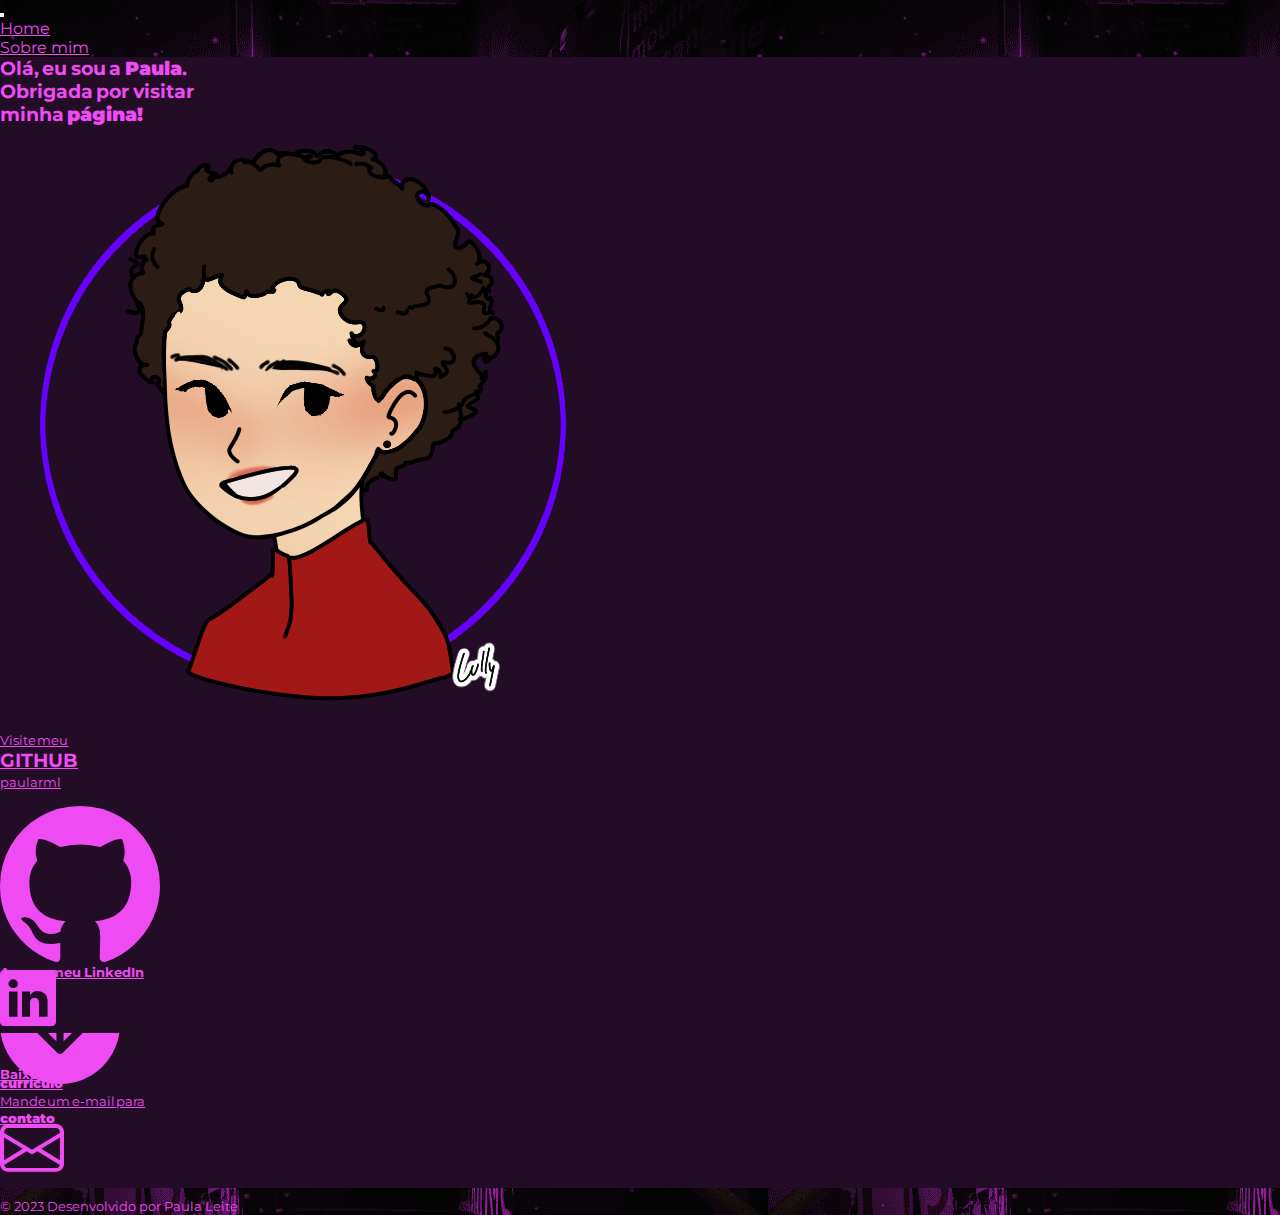
<file: index.html>
<!doctype html>
<html lang="pt-BR">

<head>
  <meta charset="utf-8">
  <meta name="viewport" content="width=device-width, initial-scale=1">
  <title>paularml</title>
  <link rel="icon" href="./src/resources/icon3.png">
  <link href="https://cdn.jsdelivr.net/npm/bootstrap@5.3.2/dist/css/bootstrap.min.css" rel="stylesheet"
    integrity="sha384-T3c6CoIi6uLrA9TneNEoa7RxnatzjcDSCmG1MXxSR1GAsXEV/Dwwykc2MPK8M2HN" crossorigin="anonymous">
  <link rel="stylesheet" href="https://cdn.jsdelivr.net/npm/bootstrap-icons@1.11.1/font/bootstrap-icons.css">
  <link rel="stylesheet" href="./src/css/index.css">
</head>

<body>
  <nav class="navbar navbar-expand-lg" aria-label="Tenth navbar example">
    <div class="container-fluid">
      <button class="navbar-toggler" type="button" data-bs-toggle="collapse" data-bs-target="#navbarsExample08"
        aria-controls="navbarsExample08" aria-expanded="false" aria-label="Toggle navigation">
        <span class="navbar-toggler-icon"></span>
      </button>

      <div class="collapse navbar-collapse justify-content-md-center" id="navbarsExample08">
        <ul class="navbar-nav">
          <li class="nav-item">
            <a class="nav-link active" aria-current="page" href="index.html">Home</a>
          </li>
          <li class="nav-item">
            <a class="nav-link" href="./src/views/sobreMim.html">Sobre mim</a>
          </li>
        </ul>
      </div>
    </div>
  </nav>
  <div class="container w-md-75 py-4">
    <div class="row px-4">
      <div class="col-md-8">
        <div class="card mb-3 border-0 py-3 group-card" style="transition: none; transform: none;">
          <div class="row g-0 h-100 py-3 px-4 d-flex align-items-center">
            <div class="col-md-8 d-flex align-items-end">
              <div class="card-body">
                <h3 class="card-text">Olá, eu sou a <strong>Paula</strong>.</h3>
                <h3 class="card-text">Obrigada por visitar</h3>
                <h3 class="card-text">minha <strong>página!</strong></h3>
              </div>
            </div>
            <div class="col-md-4">
              <img src="./src/resources/icon3.png" class="img-fluid rounded-start me-3" alt="...">
            </div>
          </div>
        </div>
      </div>
      <div class="col-12 col-md-4">
        <a href="https://github.com/paularml" class="text-decoration-none" target="_blank">
          <div class="card border-0 group-card">
            <div class="card-body text-center">
              <small>Visite meu</small>
              <h3 class="fw-bolder my-3">GITHUB</h3>
              <small>paularml</small>
              <p><i class="bi bi-github" style="font-size: 10em; "></i></p>
            </div>
          </div>
        </a>
      </div>
    </div>
  </div>
  <div class="container w-md-75">
    <div class="row px-4" style="margin-top: -1.4em; margin-bottom: 0.5em;">
      <div class="col-md-4 py-2">
        <a href="https://www.linkedin.com/in/paularml/" class="text-decoration-none" target="_blank">
          <div class="card border-0 group-card" style="max-height: 9em;">
            <div class="card-body text-center">
              <h5 class="my-3">Acesse meu LinkedIn</h5>
              <p style="margin-top: -0.9em;"><i class=" bi bi-linkedin" style="font-size: 3.5em;"></i>
              </p>
            </div>
          </div>
        </a>
      </div>
      <div class="col-md-4 py-2">
        <a href="./src/resources/PAULA_LEITE_CV.pdf" class="text-decoration-none" target="_blank">
          <div class="card border-0 group-card" style="max-height: 9em;">
            <div class="card-body text-center">
              <p style="margin-top: -5em;"><i class="bi bi-arrow-down-circle-fill" style="font-size: 7.5em;"></i></p>
              <h5 style="margin-top: -2.5em;">Baixe meu</h5>
              <h5 style="margin-top: -0.5em;"><strong>currículo</strong></h5>
            </div>
          </div>
        </a>
      </div>
      <div class="col-md-4 py-2">
        <a href="mailto:paula.rml@hotmail.com" class="text-decoration-none" target="_blank">
          <div class="card border-0 group-card" style="max-height: 9em;">
            <div class="card-body text-center">
              <small>Mande um e-mail para</small>
              <h5><strong>contato</strong></h5>
              <p style="margin-top: -1em;"><i class="bi bi-envelope" style="font-size: 4em;"></i></p>
            </div>
          </div>
        </a>
      </div>
    </div>
  </div>

  <footer class="footer mt-auto">
    <div class="container text-center text-body-secondary text-reset mb-2">
      <small>&copy; 2023 Desenvolvido por Paula Leite</small>
    </div>
  </footer>


  <div class="b-example-divider"></div>

  <script src="https://cdn.jsdelivr.net/npm/bootstrap@5.3.2/dist/js/bootstrap.bundle.min.js"
    integrity="sha384-C6RzsynM9kWDrMNeT87bh95OGNyZPhcTNXj1NW7RuBCsyN/o0jlpcV8Qyq46cDfL"
    crossorigin="anonymous"></script>
  </>

</html>
</file>
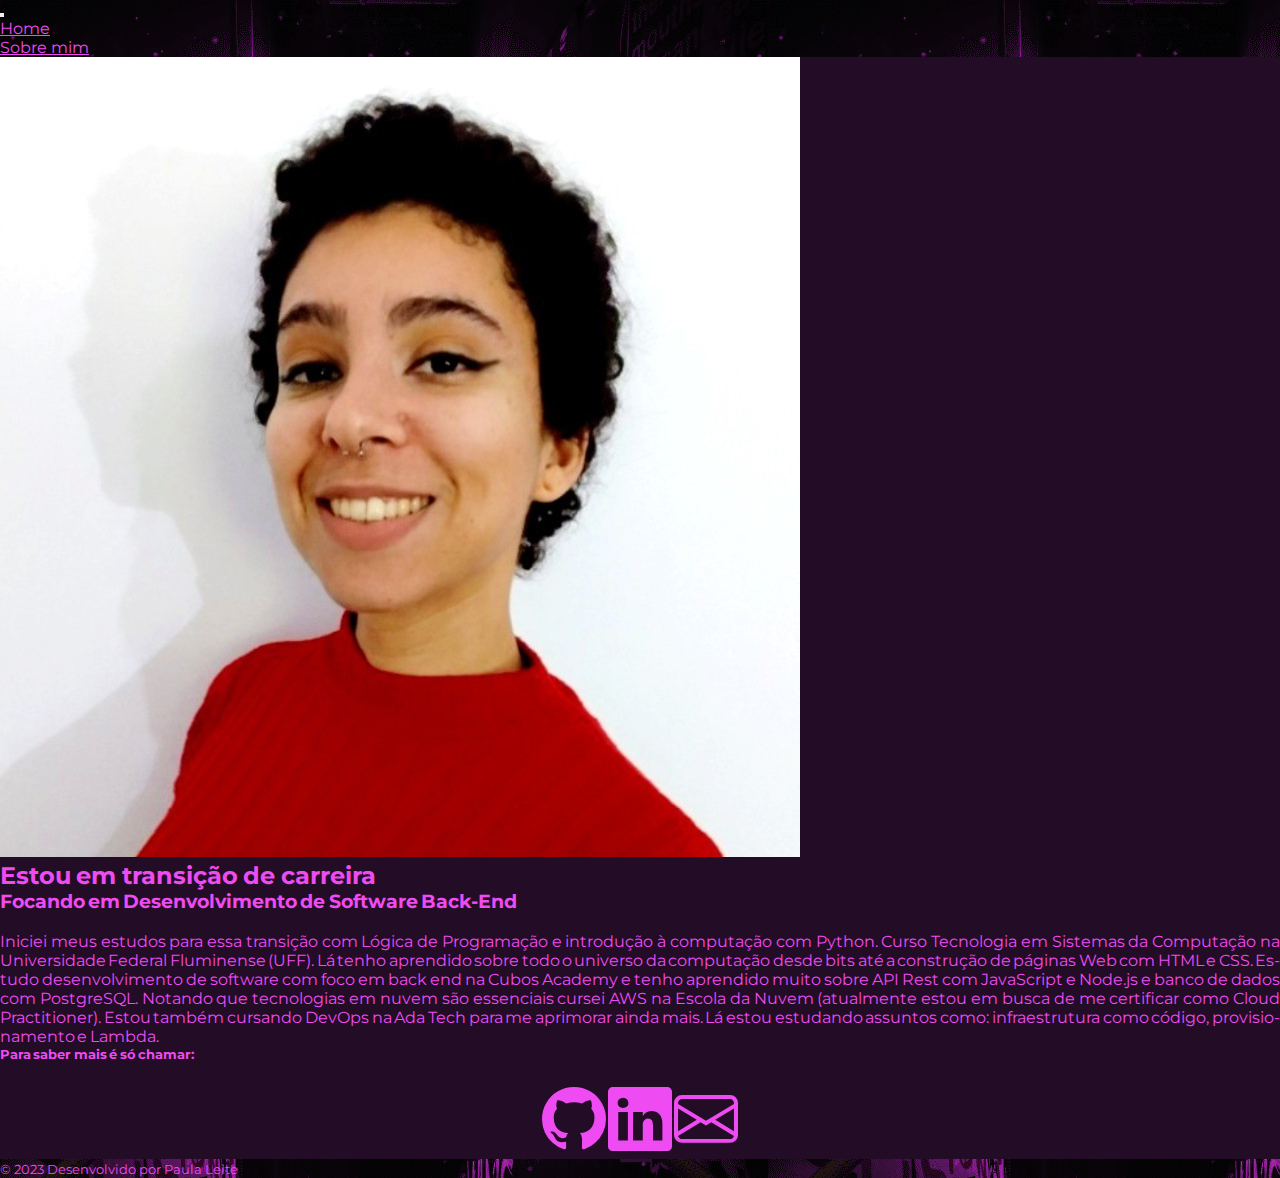
<file: src/views/sobreMim.html>
<!DOCTYPE html>
<html lang="pt-BR">

<head>
  <meta charset="utf-8">
  <meta name="viewport" content="width=device-width, initial-scale=1">
  <title>Sobre mim - paularml</title>
  <link rel="icon" href="../resources/icon3.png">
  <link href="https://cdn.jsdelivr.net/npm/bootstrap@5.3.2/dist/css/bootstrap.min.css" rel="stylesheet"
    integrity="sha384-T3c6CoIi6uLrA9TneNEoa7RxnatzjcDSCmG1MXxSR1GAsXEV/Dwwykc2MPK8M2HN" crossorigin="anonymous">
  <link rel="stylesheet" href="https://cdn.jsdelivr.net/npm/bootstrap-icons@1.11.1/font/bootstrap-icons.css">
  <link rel="stylesheet" href="../css/index.css">
</head>

<body>
  <nav class="navbar navbar-expand-lg" aria-label="Tenth navbar example">
    <div class="container-fluid">
      <button class="navbar-toggler" type="button" data-bs-toggle="collapse" data-bs-target="#navbarsExample08"
        aria-controls="navbarsExample08" aria-expanded="false" aria-label="Toggle navigation">
        <span class="navbar-toggler-icon"></span>
      </button>

      <div class="collapse navbar-collapse justify-content-md-center" id="navbarsExample08">
        <ul class="navbar-nav">
          <li class="nav-item">
            <a class="nav-link active" aria-current="page" href="../../index.html">Home</a>
          </li>
          <li class="nav-item">
            <a class="nav-link" href="./sobreMim.html">Sobre mim</a>
          </li>
        </ul>
      </div>
    </div>
  </nav>

  <div class="container text-center mt-4">
    <div class="row">
      <div class="col">
        <div class="card mb-3 border-0 py-3 d-flex align-items-left" style="transition: none; transform: none;">
          <div class="row g-0 h-100 py-3 px-4 ">
            <div class="col-md-4">
              <img src="../resources/icon.jpeg" class="img-fluid me-3 rounded-circle" alt="...">
            </div>
            <div class="col-md-8 ">
              <div class="card-body">
                <h2 class="card-text" style="text-align: justify;">Estou em transição de carreira</h2>
                <h3 class="card-text" style="text-align: justify; word-spacing: -0.1em;">Focando em Desenvolvimento de
                  Software Back-End
                </h3>
                <br>
                <p style="text-align: justify;">Iniciei meus estudos para essa
                  transição com Lógica
                  de Programação e introdução à computação com Python.

                  Curso Tecnologia em Sistemas da Computação na Universidade Federal Fluminense (UFF).
                  Lá tenho aprendido sobre todo o universo da computação desde bits até a construção
                  de páginas Web com HTML e CSS.

                  Estudo desenvolvimento de software com foco em back end na Cubos Academy e tenho
                  aprendido muito sobre API Rest com JavaScript e Node.js e banco de dados com
                  PostgreSQL.

                  Notando que tecnologias em nuvem são essenciais cursei AWS na Escola da Nuvem
                  (atualmente estou em busca de me certificar como Cloud Practitioner). Estou também
                  cursando DevOps na Ada Tech para me aprimorar ainda mais. Lá estou estudando
                  assuntos como: infraestrutura como código, provisionamento e Lambda.</p>
                <h5>Para saber mais é só chamar:</h5>
                <br>
                <p style="text-align: center;">
                  <a href="https://github.com/paularml" target="_blank"><i class="bi bi-github px-4"></i></a>
                  <a href="https://www.linkedin.com/in/paularml/" target="_blank"><i class="bi bi-linkedin"></i></a> <a
                    href="mailto:paula.rml@hotmail.com" target="_blank"><i class="bi bi-envelope px-4"></i></a>
                </p>
              </div>
            </div>

          </div>
        </div>
      </div>
    </div>
  </div>

  <footer class="footer mt-auto">
    <div class="container text-center text-body-secondary text-reset mb-2">
      <small>&copy; 2023 Desenvolvido por Paula Leite</small>
    </div>
  </footer>

  <div class="b-example-divider"></div>

  <script src="https://cdn.jsdelivr.net/npm/bootstrap@5.3.2/dist/js/bootstrap.bundle.min.js"
    integrity="sha384-C6RzsynM9kWDrMNeT87bh95OGNyZPhcTNXj1NW7RuBCsyN/o0jlpcV8Qyq46cDfL"
    crossorigin="anonymous"></script>
</body>

</html>
</file>
<file: src/css/index.css>
@import url('https://fonts.googleapis.com/css2?family=Montserrat:wght@400;600;800&display=swap');

:root {
  --cinza: #EF4BF2;
  --bege: #BF948A;
  --vinho: #230C26;
  --vermelho: #A61F1F;

}

* {
  font-family: 'Montserrat', 'Arial', sans-serif;
  margin: 0;
  padding: 0;
  color: var(--cinza) !important;
}

body {
  background-image: url("../resources/back.gif");
  width: 100vw;
  height: 100vh;
}

.group-card {
  overflow: hidden;
}

@media (min-width: 768px) {
  .group-card {
    height: 100%;
  }
}

@media (max-width: 768px) {
  i {
    font-size: 2em;
  }
}

@media (min-width: 768px) {
  i.bi {
    font-size: 4em;
  }
}

.card {
  transition: all 0.4s;
  background-color: var(--vinho);
  word-spacing: -0.1em;
  hyphens: auto;
}

.card:hover {
  transform: scale(1.1);
}

.navbar-nav .nav-link:hover {
  transform: scale(1.1);
  transition: transform 0.4s ease-in-out;
}
</file>
